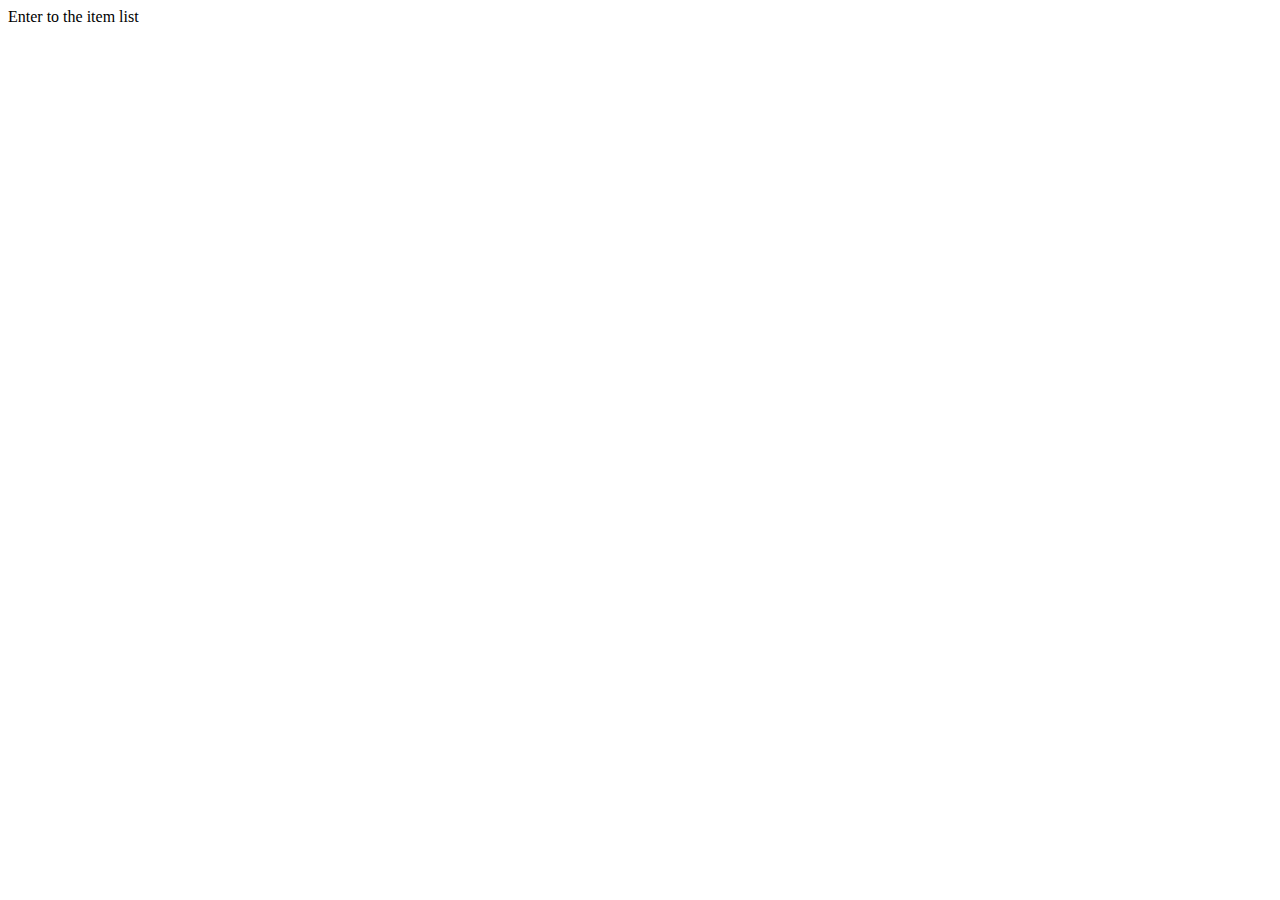
<file: Parts/src/main/resources/templates/index.html>
<!DOCTYPE HTML>
<html lang="ru"
      xmlns="http://www.w3.org/1999/xhtml"
      xmlns:th="http://www.thymeleaf.org"
      xmlns:layout="http://www.ultraq.net.nz/thymeleaf/layout"
      layout:decorator="default">
<body>
<section class="jumbotron text-center d-flex bg-white" layout:fragment="pageHead">

    <a th:href="@{/parts}" class="btn btn-primary bg-dark">Enter to the item list</a>
</p>
</section>
</body>
</html>
</file>
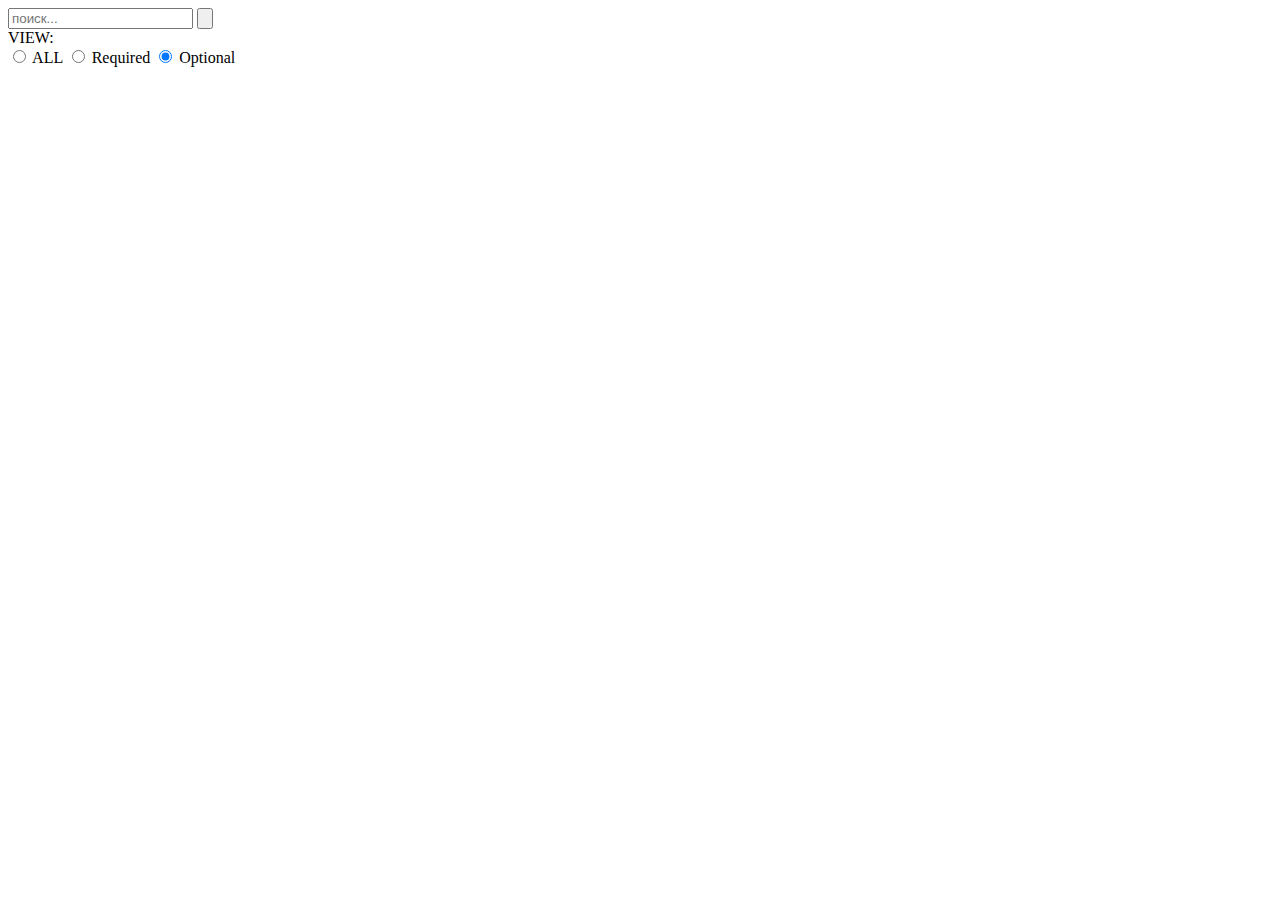
<file: Parts/src/main/resources/templates/fragments/filters.html>
<?xml version="1.0" encoding="UTF-8"?>
<!DOCTYPE html>
<html xmlns="http://www.w3.org/1999/xhtml"
      xmlns:th="http://www.thymeleaf.org">
<body>

<form th:fragment="search (title)" id="data" class="form-inline my-2 my-lg-0" th:action="@{'/parts'}">
    <input th:value="${title} ? ${title} : ''" class="form-control" type="search" name="term" placeholder="поиск..." aria-label="Search"/>
    <button class="btn btn-link my-2 my-sm-0" type="submit">
        <svg class="navbar-nav-svg" xmlns="http://www.w3.org/2000/svg" viewBox="0 0 16 16" version="1.1" aria-hidden="true">
            <path fill-rule="evenodd" d="M15.7 13.3l-3.81-3.83A5.93 5.93 0 0 0 13 6c0-3.31-2.69-6-6-6S1 2.69 1 6s2.69 6 6 6c1.3 0 2.48-.41 3.47-1.11l3.83 3.81c.19.2.45.3.7.3.25 0 .52-.09.7-.3a.996.996 0 0 0 0-1.41v.01zM7 10.7c-2.59 0-4.7-2.11-4.7-4.7 0-2.59 2.11-4.7 4.7-4.7 2.59 0 4.7 2.11 4.7 4.7 0 2.59-2.11 4.7-4.7 4.7z"></path>
        </svg>
    </button>
</form>

<div th:fragment="required (required)" class="form-group mr-3">
    <label  class="col-form-label mr-2">VIEW:</label>
    <table>
        <tbody>
        <tr>
            <div class="btn-group btn-group-toggle" data-toggle="buttons">
                <a th:href="@{'/parts?required=' }" class="btn btn-dark">
                    <input type="radio" name="options" id="option1" autocomplete="off" checked> ALL
                </a>
                <a th:href="@{'/parts?required=true' }" class="btn btn-dark">
                    <input type="radio" name="options" id="option2" autocomplete="off" checked> Required
                </a>
                <a th:href="@{'/parts?required=false' }" class="btn btn-dark">
                    <input type="radio" name="options" id="option3" autocomplete="off" checked> Optional
                </a>
            </div>
        </tr>
        </tbody>
    </table>
</div>



</body>
</html>
</file>
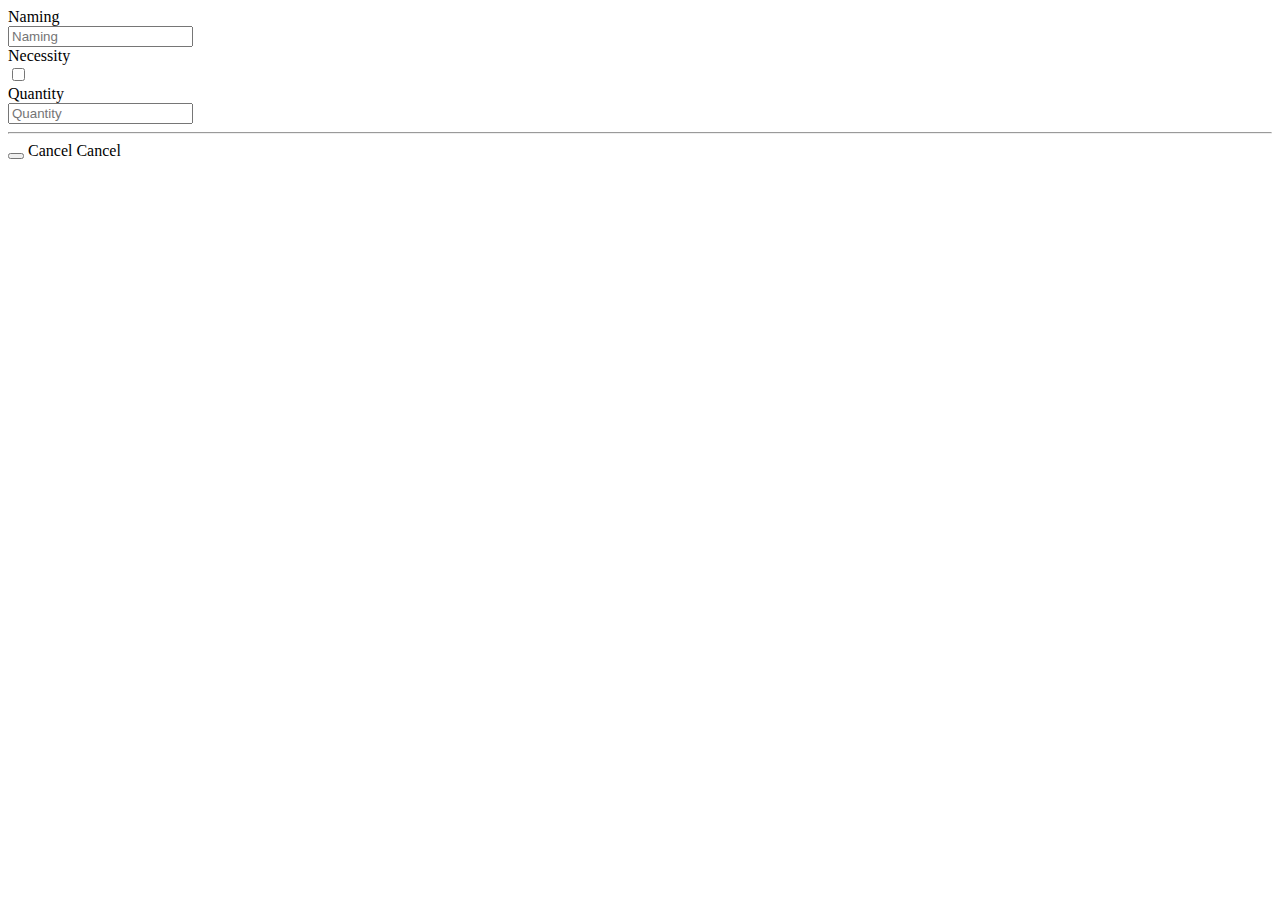
<file: Parts/src/main/resources/templates/fragments/forms.html>
<?xml version="1.0" encoding="UTF-8"?>
<!DOCTYPE html>
<html xmlns="http://www.w3.org/1999/xhtml"
      xmlns:th="http://www.thymeleaf.org">
<body>
<th:block th:fragment="part(part, action)">

    <form method="post" th:object="${part}" enctype="multipart/form-data">

        <div class="form-group row">
            <label for="title" class="col-sm-3 col-form-label">Naming</label>
            <div class="col-sm-9">
                <input type="text" class="form-control" id="title" placeholder="Naming" th:field="*{title}"/>
            </div>
        </div>

        <div class="form-group row">
            <label for="must" class="col-sm-3 col-form-label">Necessity</label>
            <div class="col-sm-4 ">
                <input type="checkbox" class="form-control " id="must" placeholder="Necessity"  th:field="*{must}"/>
            </div>
        </div>
        <div class="form-group row">
            <label for="must" class="col-sm-3 col-form-label">Quantity</label>
            <div class="col-sm-9">
                <input type="text" class="form-control" id="amount" placeholder="Quantity"  th:field="*{amount}"/>
            </div>
        </div>

        <hr/>
        <div class="form-group row">
            <div class="col">
                <button type="submit" class="btn btn-outline-info float-right" th:text="${action == 'new'?'Add item':'Save'}"></button>
                <a th:if="${action == 'new'}" th:href="@{/parts}" class="btn btn-outline-secondary float-right mr-3">Cancel</a>
                <a th:if="${action == 'edition'}" th:href="@{/parts/{id}(id = ${part.id})}" class="btn btn-outline-secondary float-right mr-3">Cancel</a>
            </div>
        </div>
    </form>
</th:block>

<div th:fragment="free"></div>
</body>
</html>
</file>
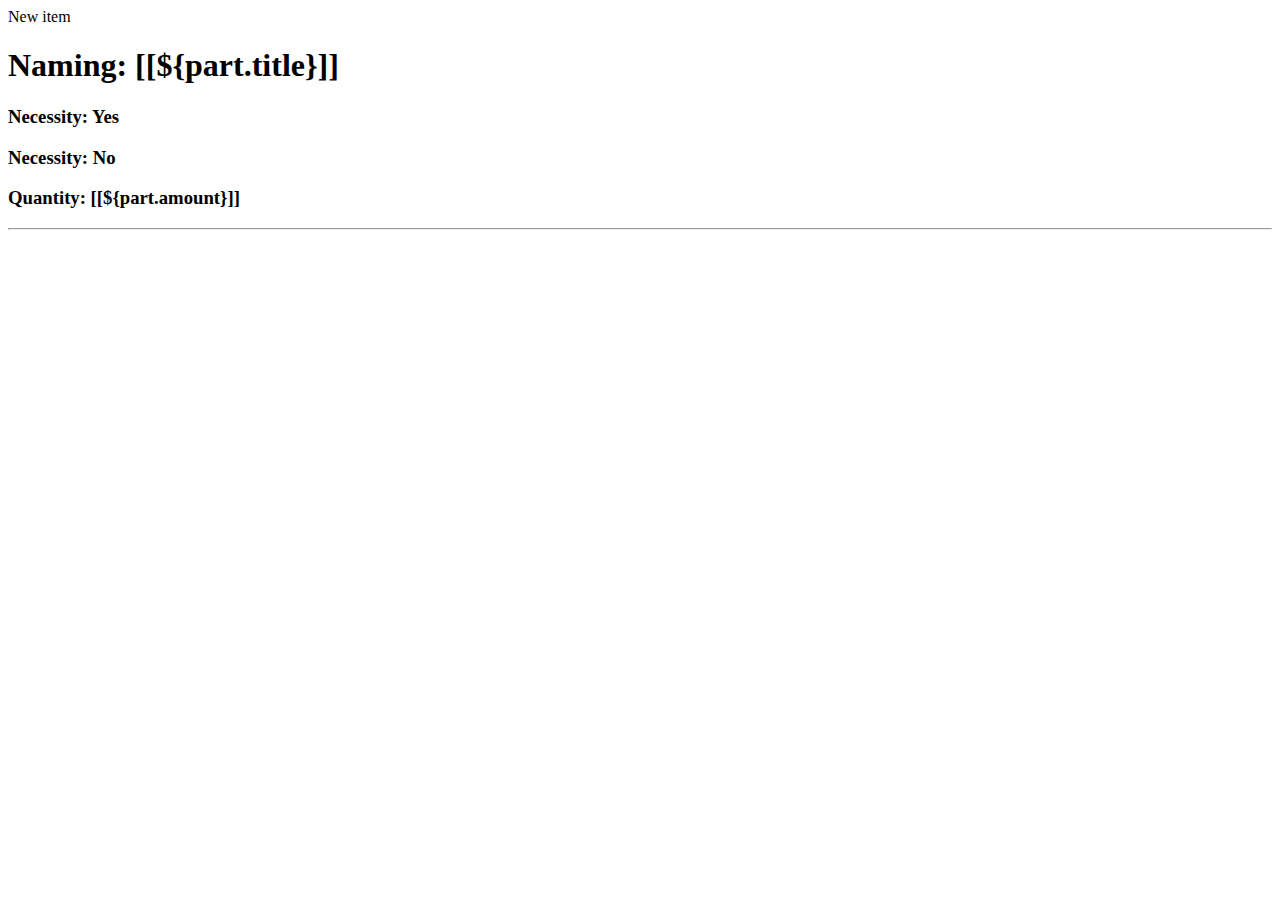
<file: Parts/src/main/resources/templates/parts/edition.html>
<!DOCTYPE html>
<html lang="ru"
      xmlns="http://www.w3.org/1999/xhtml"
      xmlns:th="http://www.thymeleaf.org"
      xmlns:layout="http://www.ultraq.net.nz/thymeleaf/layout"
      layout:decorator="default">

<head>
    <title th:text="${part.getTitle()}"></title>
</head>

<body>

<li class="nav-item" layout:fragment="newPart">
    <a class="nav-item nav-link" th:href="@{'/parts/add'}">New item</a>
</li>

<div layout:fragment="content" class="py-5">
    <div class="container">
        <div class="row">

            <div class="col-8">
                <h1 th:inline="text">Naming: [[${part.title}]]</h1>

                <h3 th:if="${part.must}">Necessity: Yes<i class="text-muted"></i>
                </h3>
                <h3 th:if="${!part.must}">Necessity: No<i class="text-muted"></i>
                </h3>
                <h3 th:inline="text">Quantity: [[${part.amount}]]</h3>
                <hr/>
                <form th:replace="fragments/forms :: part(${part}, 'edition')"></form>
            </div>
        </div>
    </div>
</div>


</body>
</html>
</file>
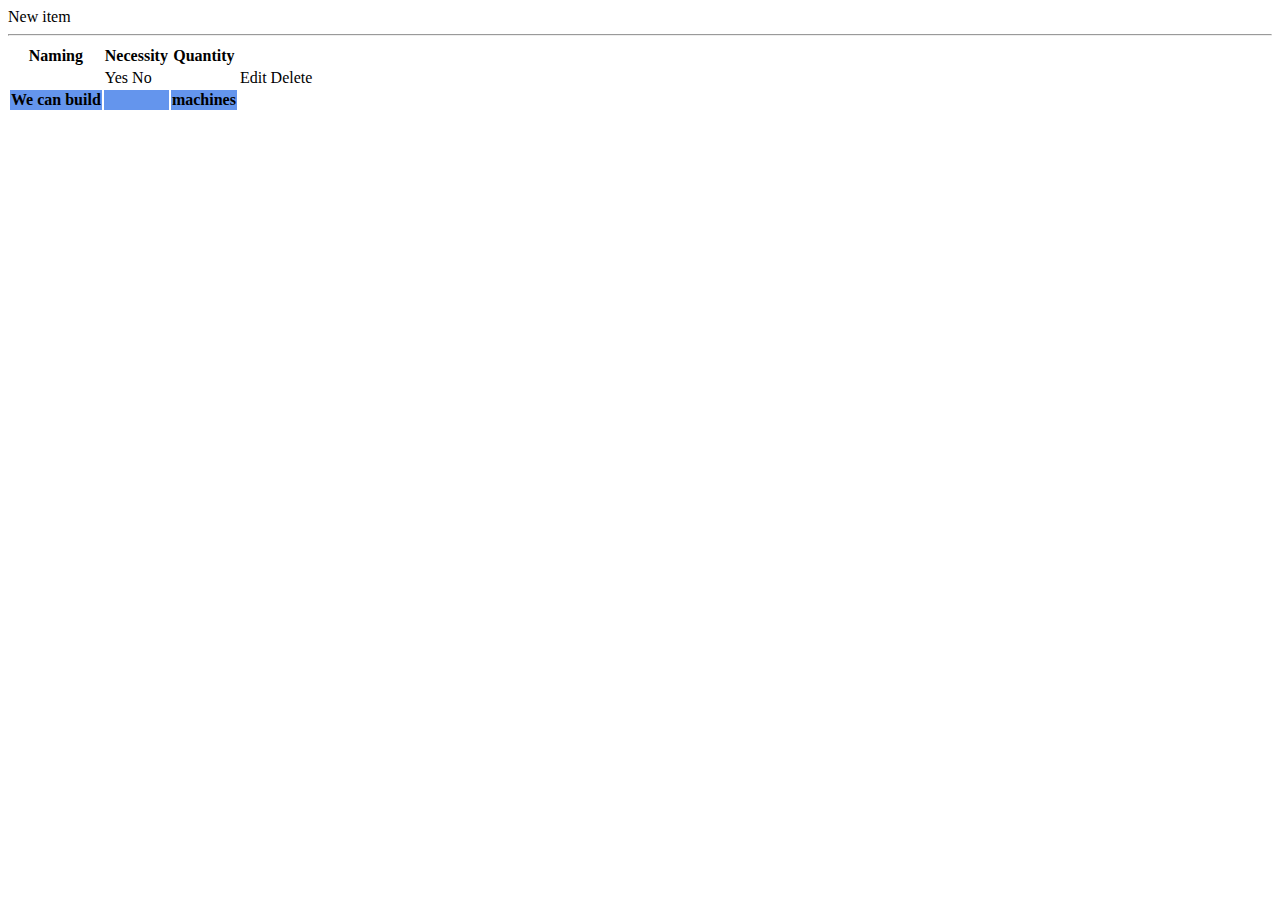
<file: Parts/src/main/resources/templates/parts/list.html>
<!DOCTYPE HTML>
<html lang="ru"
      xmlns="http://www.w3.org/1999/xhtml"
      xmlns:th="http://www.thymeleaf.org"
      xmlns:layout="http://www.ultraq.net.nz/thymeleaf/layout"
      layout:decorator="default">
<head>
    <title>List Parts</title>
</head>
<body>

<li class="nav-item" layout:fragment="newPart">
    <a class="nav-item nav-link" th:href="@{'/parts/add'}">New item</a>
</li>

<th:block layout:fragment="searchForm">
    <form th:replace="fragments/filters :: search(${title})"></form>
</th:block>
<div layout:fragment="content" class="py-5 bg-white">
    <div class="container">

        <hr/>
        <div class="d-flex flex-column flex-md-row align-items-center mb-3">
            <div class="mr-auto">
                <div class="form-row">
                    <div class="form-inline">
                        <div th:replace="fragments/filters :: required(${required})"></div>

                    </div>
                </div>
            </div>
        </div>

        <div class="row">
            <div class="d-flex flex-column flex-md-row  mb-3 align-middle">
                <div class="mr-auto">

                    <table class="table table-bordered table-dark align-middle">
                        <tr>
                            <th >Naming</th>
                            <th>Necessity</th>
                            <th>Quantity</th>
                        </tr>
                        <tr th:each="part : ${parts}" >


                            <td th:text="${part.title}"></td>

                            <td> <span th:if="${part.must}">
                                Yes<i class="fa fa-bullseye fa-2x" style="color:green; text-align: center;" aria-hidden="true"></i>
                            </span>
                                <span th:if="${!part.must}">
                                No<i class="fa fa-bullseye fa-2x"  style="text-align: center;" aria-hidden="true"></i>
                            </span></td>
                            <td th:text="${part.getAmount()}"></td>
                            <td >
                                <a th:href="@{'/parts/edition/' + ${part.id}}" class="btn btn-outline-warning float-right">Edit</a>
                            </td>
                            <td >
                                <a th:href="@{'/parts/delete/'+${part.id}}" class="btn btn-outline-danger float-right">Delete</a>
                            </td>


                        </tr>
                        <tr bgcolor="#6495ed">
                            <th>We can build </th>
                            <th th:text="${minObject.getAmount()}"></th>
                            <th>machines</th>
                        </tr>

                    </table>

                </div>
            </div>
        </div>

        <div class=" align-items-right">
            <th:block th:if="${parts.getTotalPages()} > 1">
                <div th:replace="fragments/pagination :: pagination(${parts})"></div>
            </th:block>
        </div>
    </div>
</div>

</body>
</html>
</file>
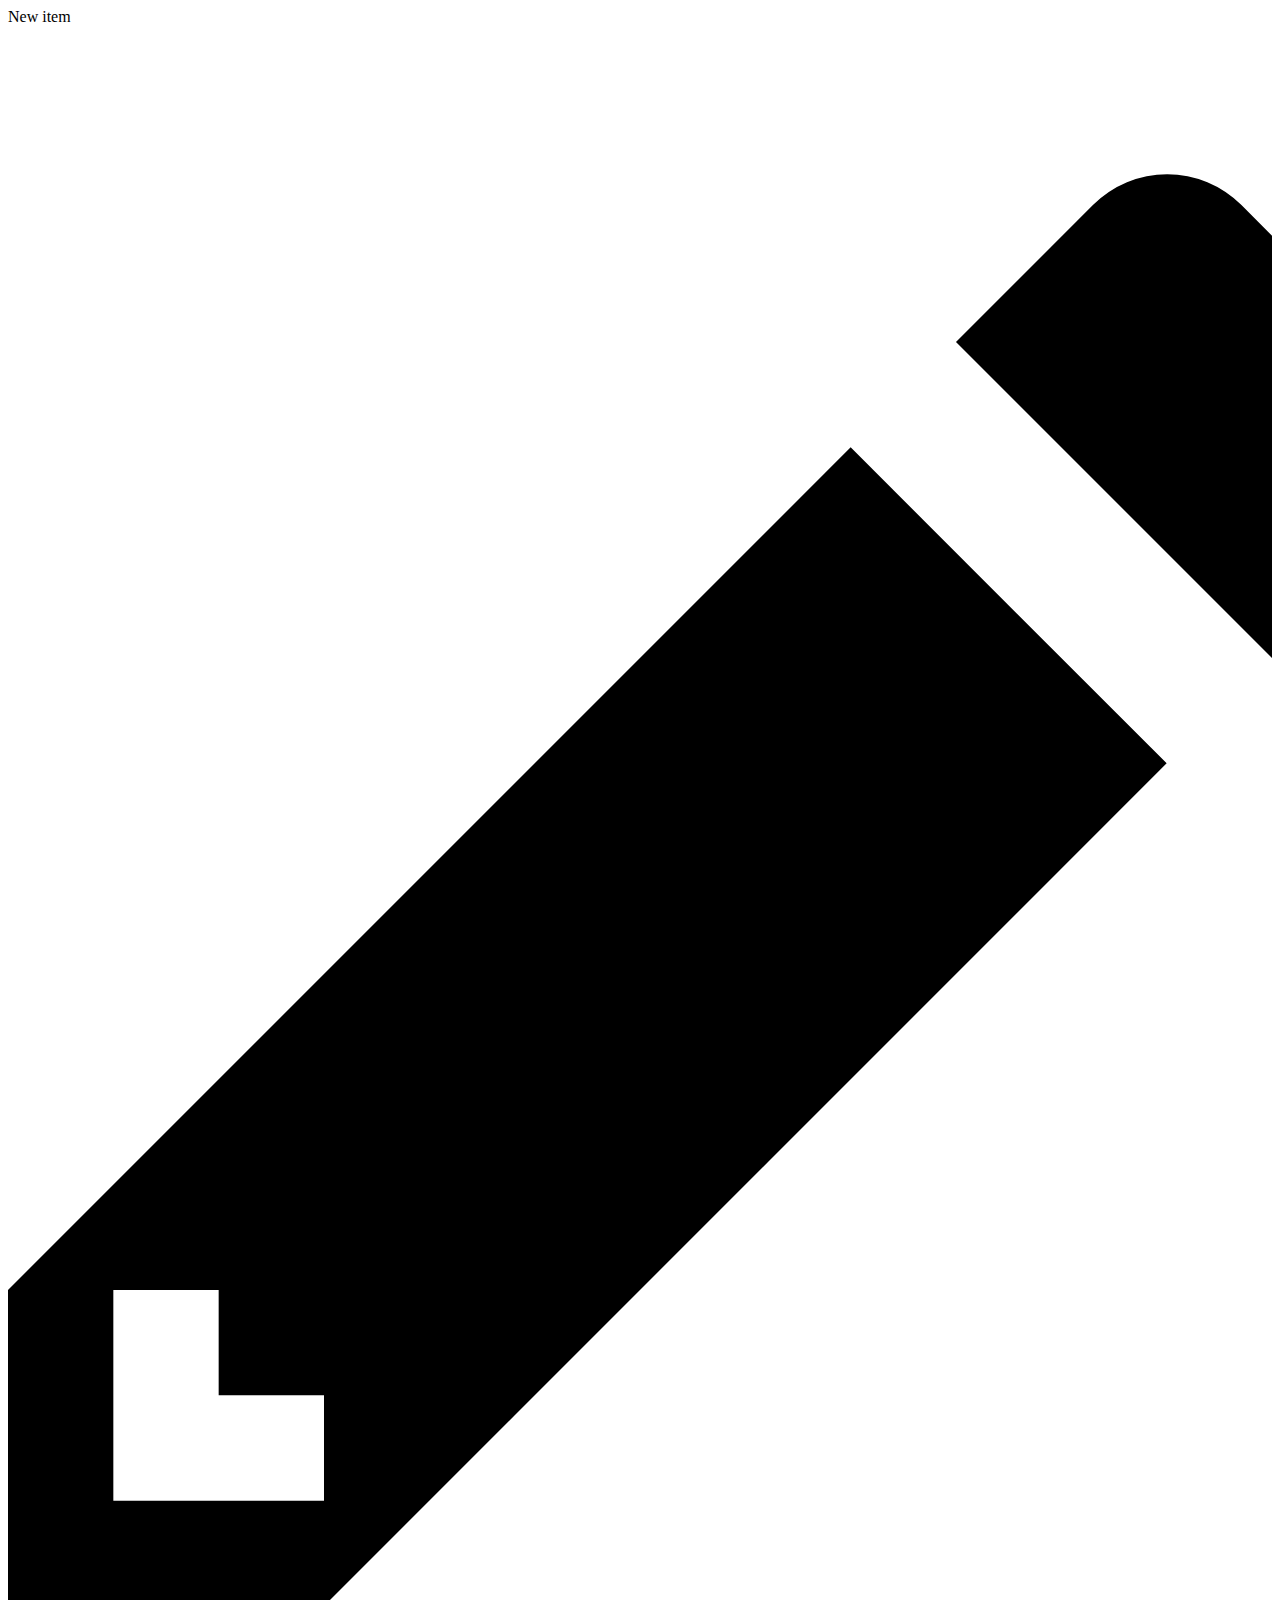
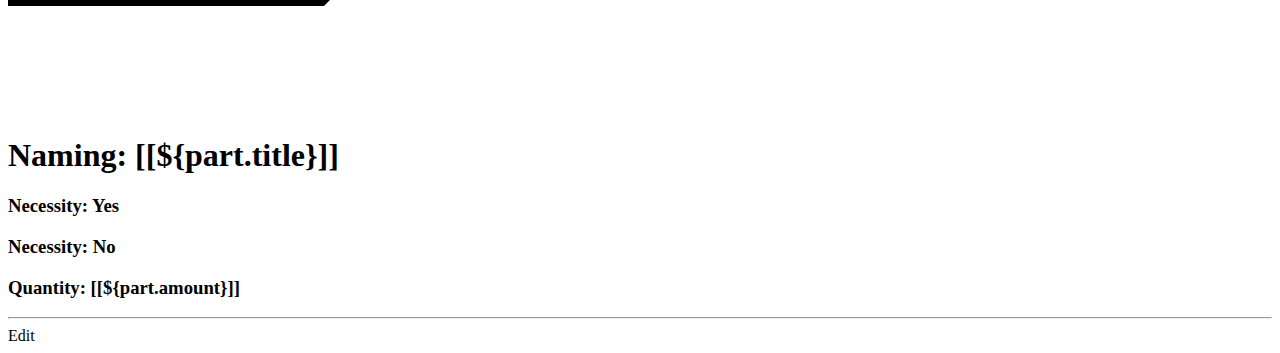
<file: Parts/src/main/resources/templates/parts/view.html>
<!DOCTYPE html>
<html lang="ru"
      xmlns="http://www.w3.org/1999/xhtml"
      xmlns:th="http://www.thymeleaf.org"
      xmlns:layout="http://www.ultraq.net.nz/thymeleaf/layout"
      layout:decorator="default">

<head>


    <title th:text="${part.getTitle()}"></title>
</head>

<body>
    <li class="nav-item" layout:fragment="newPart">
        <a class="nav-item nav-link" th:href="@{'/parts/add'}">New item</a>
    </li>

    <th:block layout:fragment="actionPart">
        <a th:href="@{/parts/edition/{id}(id = ${part.id})}" class="btn btn-link text-dark">
            <svg class="navbar-nav-svg" xmlns="http://www.w3.org/2000/svg" viewBox="0 0 12 16" version="1.1" aria-hidden="true">
                <path fill-rule="evenodd" d="M0 12v3h3l8-8-3-3-8 8zm3 2H1v-2h1v1h1v1zm10.3-9.3L12 6 9 3l1.3-1.3a.996.996 0 0 1 1.41 0l1.59 1.59c.39.39.39 1.02 0 1.41z"></path>
            </svg>
        </a>

    </th:block>



    <div layout:fragment="content" class="py-5">
        <div class="container">
            <div class="row">

                <div class="col-8">
                    <h1 th:inline="text">Naming: [[${part.title}]]</h1>

                    <h3 th:if="${part.must}">Necessity: Yes<i class="text-muted"></i>
                    </h3>
                    <h3 th:if="${!part.must}">Necessity: No<i class="text-muted"></i>
                    </h3>
                    <h3 th:inline="text">Quantity: [[${part.amount}]]</h3>
                    <hr>
                    <div class="d-flex justify-content-between align-items-center">
                        <a th:href="@{/parts/edition/{id}(id = ${part.id})}" class="btn btn-outline-info">Edit</a>
                    </div>
                </div>
               
            </div>
        </div>
    </div>
</body>
</html>
</file>
